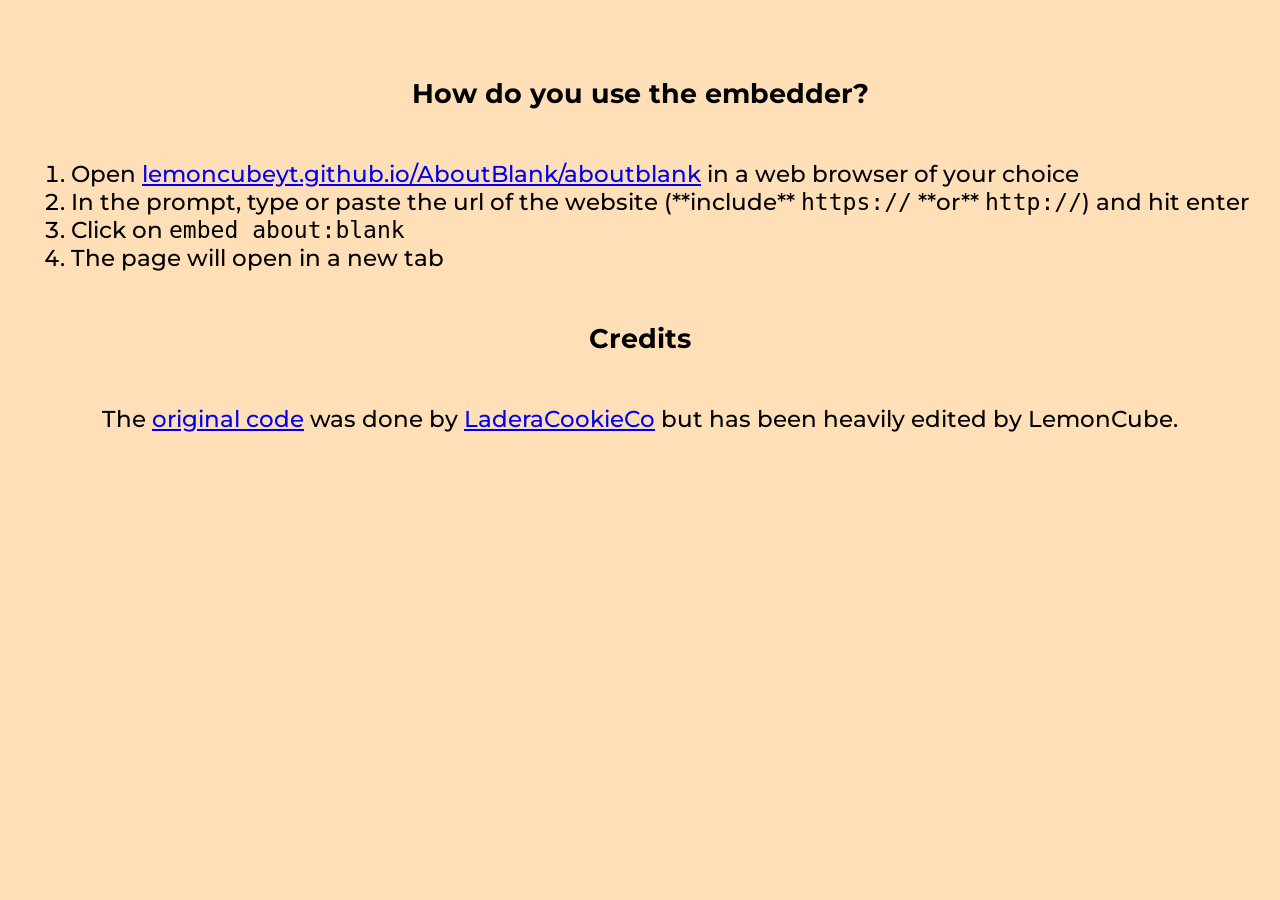
<file: index.html>
<!DOCTYPE html>

<html lang="en">
  <head>
    <meta charset="UTF-8">
    <meta name="viewport" content="width=device-width, initial-scale=1.0">
    <link rel="stylesheet" href="index.css">
    <script src="index.js"></script>
    <title>About:Blank | LemonCube</title>
    <link rel="icon" type="image/x-icon" href="/images/favicon.ico">
    <meta http-equiv="X-UA-Compatible" content="ie=edge">
    <link rel="preconnect" href="https://fonts.googleapis.com">
    <link rel="preconnect" href="https://fonts.gstatic.com" crossorigin>
    <link href="https://fonts.googleapis.com/css2?family=Montserrat:wght@400;500;600&display=swap" rel="stylesheet">
</head>
<body>
 <h3>How do you use the embedder?</h3>
  <ol>
   <li>Open <a href="https://lemoncubeyt.github.io/AboutBlank/aboutblank" target="_blank" rel="noopener noreferrer">lemoncubeyt.github.io/AboutBlank/aboutblank</a> in a web browser of your choice</li>
   <li>In the prompt, type or paste the url of the website (**include** <code>https://</code> **or** <code>http://</code>) and hit enter</li>
   <li>Click on <code>embed about:blank</code></li>
   <li>The page will open in a new tab</li>
  </ol>
 <h3>Credits</h3>
 <p>The <a href="https://github.com/LaderaCookieCo/aboutblankembedder" target="_blank" rel="noopener noreferrer">original code</a> was done by <a href="https://github.com/LaderaCookieCo" target="_blank" rel="noopener noreferrer">LaderaCookieCo</a> but has been heavily edited by LemonCube.</p>
  <!-- <button type="button" class="my-btn activate" onclick="activateaboutblank()">Activate About:Blank</button>
  <br>
  <button type="button" class="my-btn openembed" onclick="openaboutblank">embed about:blank</button> -->
</body>
</html>
</file>
<file: index.css>
* {
    box-sizing: border-box;
}

html, body {
    margin: 0;
    padding: 0;
    font-family: 'Montserrat', sans-serif;
    font-size: 1.2rem;
    font-weight: 500;
    background-color: #ffdfb7;
}

body {
    display: flex;
    flex-direction: column;
    align-items: center;
    margin: 50px auto;
}

.my-btn {
    background-color: #ef6c00;
    color: white;
}
</file>
